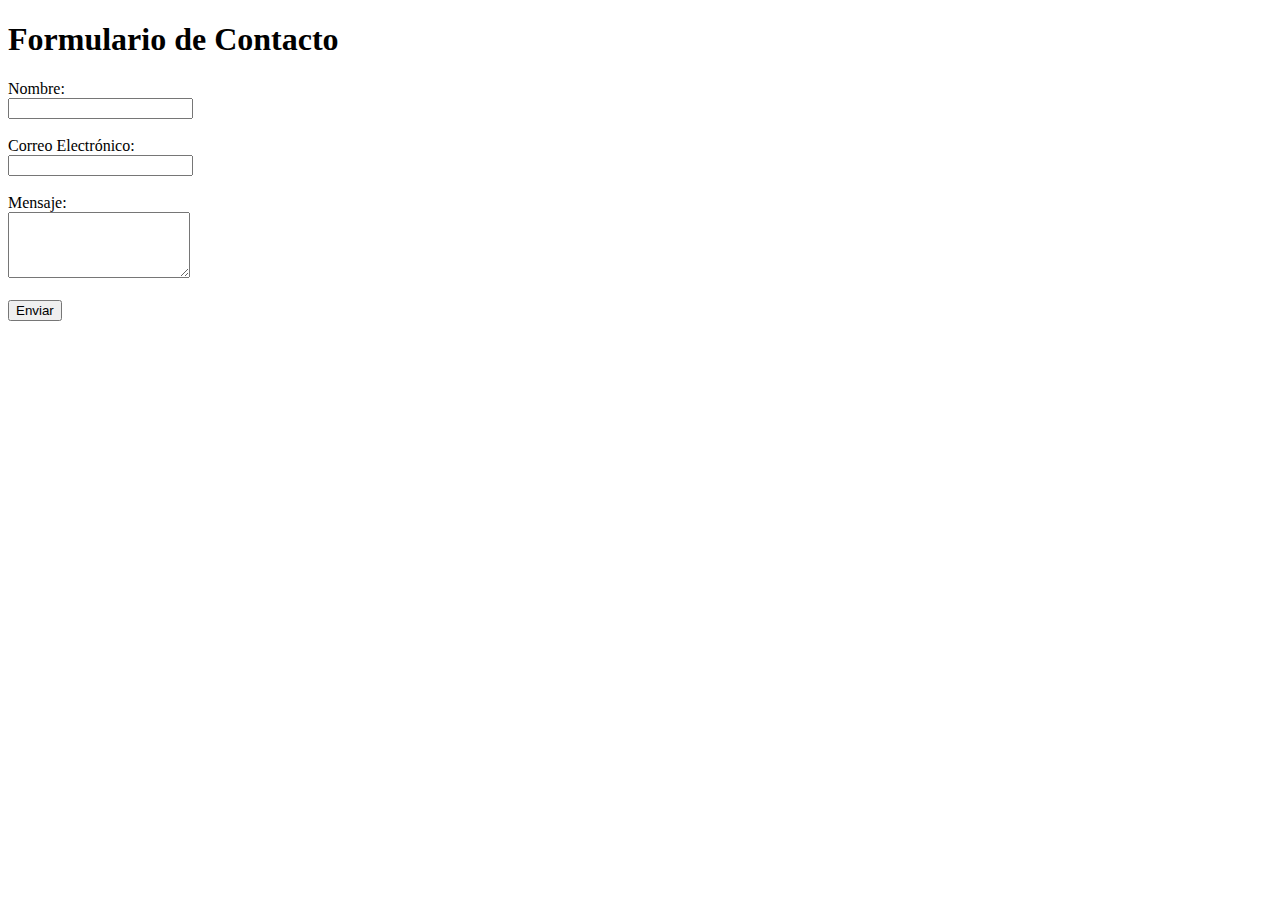
<file: formulario.html>
<!DOCTYPE html>
<html lang="es">
<head>
    <meta charset="UTF-8">
    <meta name="viewport" content="width=device-width, initial-scale=1.0">
    <title>Formulario de Contacto</title>
</head>
<body>
    <h1>Formulario de Contacto</h1>
    <form action="/submit" method="POST">
        <label for="nombre">Nombre:</label><br>
        <input type="text" id="nombre" name="nombre" required><br><br>

        <label for="email">Correo Electrónico:</label><br>
        <input type="email" id="email" name="email" required><br><br>

        <label for="mensaje">Mensaje:</label><br>
        <textarea id="mensaje" name="mensaje" rows="4" required></textarea><br><br>

        <input type="submit" value="Enviar">
    </form>
</body>
</html>
</file>
